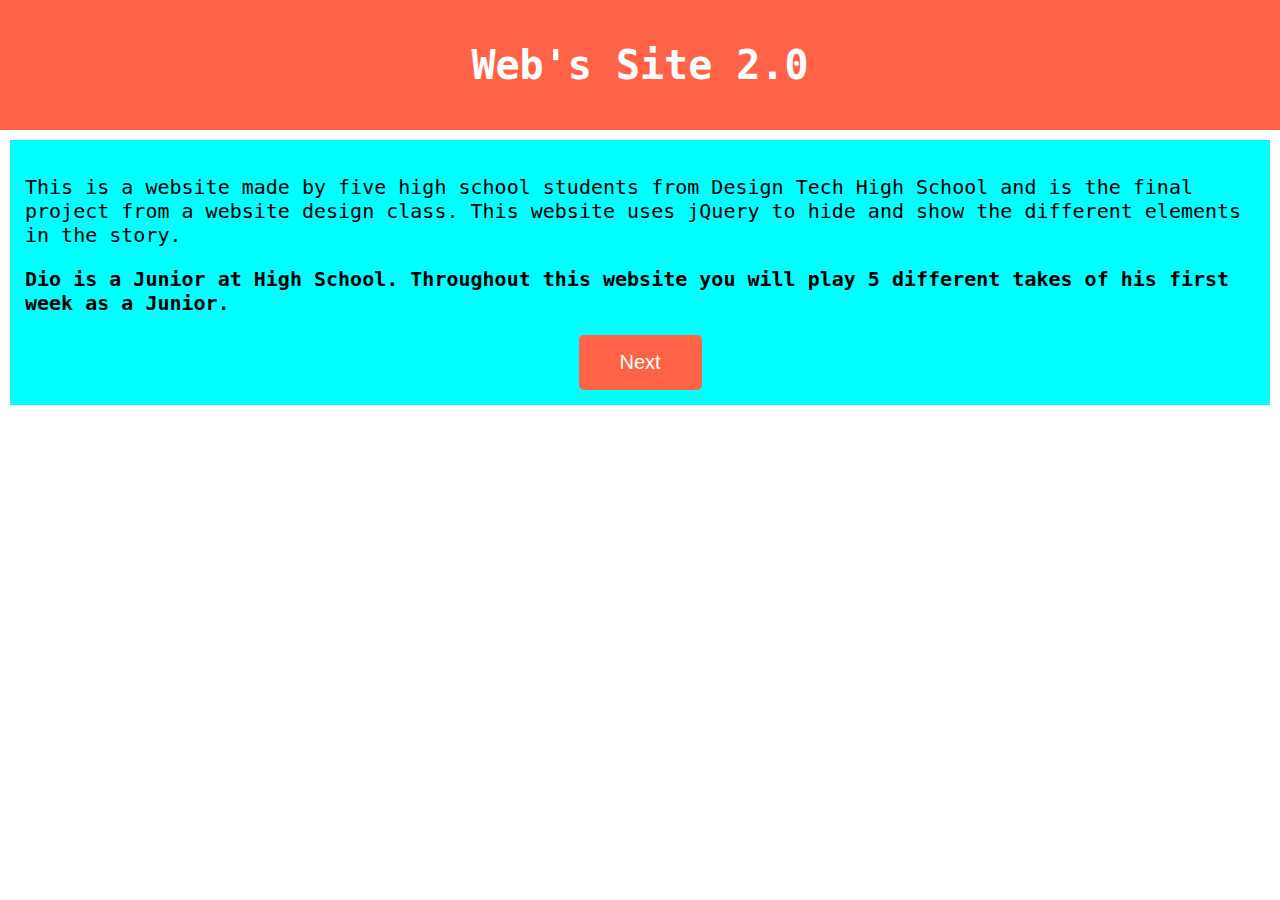
<file: index.html>
<!DOCTYPE html>
<html>
<head>
    <title>Web's Site 2.0</title>
    <link rel="stylesheet" type="text/css" href="src/stylesheets/main.css">
    <script src="https://ajax.googleapis.com/ajax/libs/jquery/3.4.0/jquery.min.js"></script>
    <script type="text/javascript" src="src/scripts/script.js"></script>
</head>
<body>
    <div id="header">
            <a href="index.html"><h1>Web's Site 2.0</h1></a>
    </div>
    <div class="content">
        <p class="hideOnFirst">This is a website made by five high school students from Design Tech High School and is the final project from a website design class. This website uses jQuery to hide and show the different elements in the story.</p>
        <div class="hide">
            <p id="0"><strong>Dio is a Junior at High School. Throughout this website you will play 5 different takes of his first week as a Junior.</strong></p>
            <p id="1">Dio woke with a start as his alarm clock blared in his ear. He groggily looked at the time- 7:30 A.M.- time to get up.</p>
            <p id="2">Dio gets ready for school in his purple shirt and yellow suit. Dio gets to school and meets three friends: Emma, Ethan and Alex. Alex was the chill guy who did well in his classes. He never missed a class and was always on top of his work. He wore a white striped polo shirt and khaki pants. Ethan was the typical cool kid who wore baggy black clothes, and always had his hair gelled. He didn’t care about school or grades at all, prefering to make jokes during class, distracting from the lesson, and had to be forced to pass his classes. He was very kind spirited though, always supportive of his friends, but he didn’t hesitate to make fun of them. Emma was the confident one in the group, more popular than the rest of them. Her long yellow hair contrasting with her faded blue T-shirt. She was more of a tomboy, more physically capable than even Alex, who was on the school track team. </p>
            <p id="3">
                They were hanging around in the school courtyard, the voices of the other students screaming becoming a white silence. The four of them in a sea of people which would be overwhelming to anybody not used to it.
                <br>"Today is super crowded huh?" Dio says as he approaches the group. "Usually I can at least see you guys from farther than five feet away."
                <br>"Imagine that." Emma responded with a quirky smile on her face.
                <br>"Good morning Dio. How did you sleep last night?"
                <br>Ethan laughed, "Alex, that’s the first thing you ask people in the morning? ‘How did you sleep last night?’ That’s so weird."
                <br>"I just thought it would be a kind way to greet somebody, and I was trying it out," Alex responded, "anyways, it’s better than you. You haven’t even said anything to Dio."
                <br>"Anyways, I think it is really crowded here, I kind of want to go somewhere else." Dio stated apologetically.
            </p>
            <p id="4">
                <br>“Alright, that makes sense. You wanna come to the library with me? I want to check out some new fiction books, and I think there might be a few that you might like.” Emma cunningly offered.
                <br>“Let’s go to class, I can get help with homework from the teacher,” Alex argued, “and you can actually catch up on yesterday’s work because someone decided to sleep through chemistry class yesterday.”
                <br>“Imagine actually trying to pass your classes.” Ethan just laughed wildly. “Oh! How could I not have realized earlier? You have to choose between the girl and actually passing your classes!”
                <br>“You jerk,” Emma gently punched Ethan on the arm. “I can’t believe you sometimes.”
                <br>“It was such a low hanging fruit though, and I went for it,” Ethan said as he rubbed his arm. “Also, have you ever thought of trying to not break arms when you punch people?”
                <br>“Absolutely, just not with you.” Emma responded sarcastically.
                <br>Alex interrupted before things got too out of hand, “Well you can keep trying to fight Emma, but I really don’t think you have a chance Ethan. Anyways, I should go before the teacher starts screaming at me for not coming early enough, are you coming with Dio?”

            </p>
            <p id="5" class="choice"><button id="normal">Go with Alex</button> <button id="depression">Go Alone</button> <button id="romance">Go with Emma</button> <button id="comedy">Go with Ethan</button> <button id="chaos">Skip School</button></p>
                <p id ="depression1">“Actually, I have to go to the bathroom, I’ll see you guys later,” Dio said.</p>
                <p id ="depression2">“Alright, see you later,” Emma replied as she turned to leave.</p>
                <p id ="depression3">“Damn, I really think you need help, but I’ll see you around,” Alex said reluctantly.</p>
                <p id ="depression4">Ethan walked up to Dio, “You failed to pick an option, you are now a loner... Just kidding. See you, dude.”</p>
                <p id ="depression5">Dio’s friends walked away and he was left to wander in the sea of people that was his school. Dio didn’t actually have to use the bathroom and had just used it as an excuse to have some alone time.</p>
                <p id ="depression6">He walked down the hall looking for a place to sit quietly and just think. As he walked, a familiar face came walking down the hall towards him. It was Ethan, knowing that he had lied to Alex about having to go to the bathroom, he had to find a way to avoid him. Luckily, there was a bathroom on the left.</p>
                <p id ="depression7" class="choice"><button id="bathroom">Go to the Bathroom</button> <button id="walking">Keep Walking</button></p>
                    <p id ="bathroom1">Dio made a swift turn into the bathroom and the door shut behind him. He decided to wait for Ethan to pass without it seeming too suspicious, so he waited for a little bit. Suddenly he heard footsteps approach the door and he didn’t want to look weird just standing in the bathroom.</p>
                    <p id ="bathroom2" class="choice"><button id="stall">Jump into a Stall</button> <button id ="hands">Start Washing Your Hands</button></p>
                        <p id ="stall1">Dio jumped into a stall to avoid suspicion. The door opened and voices could be heard as they loudly entered the room. </p>
                        <p id ="stall2">“Some kids really just are so bad man. Like they act like they have everything going for them, but they are actually just horrible. I can’t stand them.”</p>
                        <p id ="stall3">“I agree, like that kid Dio? He is in my Algebra 2 class and acts like he is so smart just because he is a junior. Man, you’re a junior in Algebra 2, what the fuck are you doing with your life?”</p>
                        <p id ="stall4">Dio was shocked and saddened by this revelation, he had lived a relatively happy life at school and had never really thought anyone had a problem with him. He enjoyed making friends, and he enjoyed helping people, which begged the question of why these other students hated him so much.</p>
                        <p id ="stall5">The other students left the bathroom. Dio opened the door with thoughts swirling in his mind and sadness and dissatisfaction in his heart. He thought long and hard about the kids in the bathroom and if more people thought the same way. </p>
                        <p id ="stall6">His insecurities starting to fester like a bug bite.</p>                        
                        <p id ="hands1">Dio reached for the sink and began to wash his hands to avoid suspicion. The door opened and voices could be heard as they walked in, but were cut short as the group walking in saw Dio. Dio looked in their direct and gave a slight wave. </p>
                        <p id ="hands2">Dio knew these kids as the popular kids, the ones that frequently hung out with Emma, and he thought that he was on good terms with them. The group didn’t wave back, instead looking at each other before nodding. </p>
                        <p id ="hands3">Suddenly a loud smack could be heard as a lunch pail with something heavy in it went hurtling into the wall before landing with a loud thud on the ground. Before Dio could turn around he felt a force strike him in the gut and before he knew it, Dio was curled on the ground, knees buckled. He looked up as he saw his assailants close in on him. </p>
                        <p id ="hands4">“Why…?” Dio asked weakly.</p>
                        <p id ="hands5">“Shut it,” one of them said as they kicked him in the gut again.</p>
                        <p id ="hands6">“You really got nerve to parade around the school like you’re better than everyone else,” another said.</p>
                        <p id ="hands7">The group turned to leave, but before they left, one of them said to Do, “Don’t tell anyone about this, or you really will be sorry.”</p>
                        <p id ="hands8">Dio struggled to his feet, confused to why people who he thought he was on good terms with would do this to him. It left a feeling of mistrust and sadness in his heart that anyone could do this. He thought long and hard about the kids in the bathroom and if more people thought the same way.</p>
                        <p id ="hands9"> His insecurities starting to fester like a bug bite.</p>
                    <p id ="walking1">Dio continued to walk and ran into Ethan.</p>
                    <p id ="walking2">“What’s up, Dio! I thought you said you had to go to the bathroom?”</p>
                    <p id ="walking3">“Uh, I already did, just earlier.”</p>
                    <p id ="walking4">“Oh, did you have fun?”</p>
                    <p id ="walking5">“What is that supposed to mean?”</p>
                    <p id ="walking6">“I don’t know, you tell me,” Ethan said with his annoyingly straight look that seemed to always imply that Dio did something wrong.</p>
                    <p id ="walking7">“Alright…” Dio said with an annoyed look.</p>
                    <p id ="walking8">“Wait, wait, before your next class, I have to tell you something,” Ethan pulled up onto Dio’s right shoulder, “On your left.”</p>
                    <p id ="walking9">“Dude, quit it, it’s getting annoying,” Dio said, referencing the fact that Ethan had been doing that for the past 2 months.</p>
                    <p id ="walking10">“So?” Ethan asked with the same annoyingly straight look.</p>
                    <p id ="walking11">Dio sighed, “You really enjoy getting a rise out of me, don’t you?”</p>
                    <p id ="walking12">“Maybe I do,” Ethan said again with another one of those straight looks.</p>
                    <p id ="walking13">“Well haha, now I have to go to class.”</p>
                    <p id ="walking14">“Nope, you’re not going anywhere,” Ethan grabbed the strap of Dio’s bag.</p>
                    <p id ="walking15">“Hey, let go of me, dude,” Dio struggled to get free of Ethan, but Ethan was much bigger than Dio and therefore could easily hold him. As the person Ethan was, he continued to hold on the bag and belittle Dio as he struggled.</p>
                    <p id ="walking16">“Is that all you got? Man that’s pretty weak.”</p>
                    <p id ="walking17">Dio continued to attempt to free himself from Ethan’s grasp, with every attempt Dio losing more and more patience. Ethan and Dio were indeed friends, but very frequently, Ethan would take his jokes past the point of annoyance. Which, as Dio struggled, weighed on his mind because yes, they were supposed to be friends, but at this moment he absolutely hated him. </p>
                    <p id ="walking18" class ="choice"><button id="stop">Tell Him to Stop</button> <button id="goalong">Go Along with It</button></p>
                        <p id ="stop1">“Dude, can you please stop, this is getting really annoying.”</p>
                        <p id ="stop2">“But why? We’re just getting to have some fun.”</p>
                        <p id ="stop3">“I’m gonna be late to class dude.”</p>
                        <p id ="stop4">“That sounds like a you problem.”</p>
                        <p id ="stop5">“Just get off me!” Dio yelled, and Ethan finally let go. Faces had turned to face Dio as he demanded to be released, he heard laughs in his direction as he said it.</p>
                        <p id ="stop6">Ethan said nothing but gave the same straight, smug face as before, as if he were saying you did this to yourself. Which really started to make Dio’s blood boil. Dio began to seeth in anger as he watched the smug look of Ethan disappear into the crowd.</p>
                        <p id ="stop7">Dio battled with the two thoughts of Ethan being a friend or an enemy. On the one hand, he offered good insight on certain things, but his jokes were getting beyond, well, a joke. This constant wrestling of thoughts began to tear at Dio and his morals.</p>
                        <p id ="goalong1">Dio, to avoid anymore attention, just decided to give into the grasp of Ethan and go slack.</p>
                        <p id ="goalong2">“Giving up already? I am surprised, you didn’t cross me as a quitter, Dio.” Dio stayed silent, trying to keep his temper in check before he made a decision he’d regret. “I don’t understand why you always have to take these things so seriously, it’s just a joke.”</p>
                        <p id ="goalong3" class= "choice"><button id="callout">Call Him Out</button> <button id="silent">Stay Silent</button></p>
                            <p id ="callout1">“Ethan, you’ve been doing this for so long now, I’ve had it up to here at this point,” Dio gestured to his head, “I don’t understand why you can’t just leave me alone, Jesus Christ, it’s like your life and soul depends on fucking with me.”</p>
                            <p id ="callout2">Ethan, once again, gave his straight, smug smile, and said, “It’s fun.” </p>
                            <p id ="callout3">At that point, Dio had lost all patience, “You have made the past 2 years of my life a living hell, yes, we are supposed to be friends, but what you’re doing is not what a friend does. I just don’t understand why you can’t just be a functioning human of society and not be a dickhead about it.”</p>
                            <p id ="callout4">Ethan just shrugged.</p>
                            <p id ="callout5">This really ticked Dio off and he walked off. Dio battled with the two thoughts of Ethan being a friend or an enemy. On the one hand, he offered good insight on certain things, but his jokes were getting beyond, well, a joke. This constant wrestling of thoughts began to tear at Dio and his morals.</p>
                            <p id ="silent1">Ethan waited for a response, but nothing came.</p>
                            <p id ="silent2">Dio continued to stay silent before Ethan finally gave in and let go of Dio’s bag. Dio, without another word, walked away from Ethan.</p>
                            <p id ="silent3">Dio battled with the two thoughts of Ethan being a friend or an enemy. On the one hand, he offered good insight on certain things, but his jokes were getting beyond, well, a joke. This constant wrestling of thoughts began to tear at Dio and his morals.</p>
                <p id ="depression8">Dio dragged himself to first period which was Chemistry with Alex. He dragged himself like a lifeless corpse through the door. Heads turned to watch as the body went across the floor. Mr. Duncan spoke in his usual monotone voice that seemed mock him every time he spoke to someone like that. “How kind of you to show up late for class. Please take your seat without any further disruption.”</p>
                <p id ="depression9">“Shut up,” Dio murmured under his breath.</p>
                <p id ="depression10">“Did I hear something, Dio? Would you like to say it to the class?” asked Mr. Duncan in a sarcastic tone.</p>
                <p id ="depression11" class="choice"><button id ="argue">Argue Back</button> <button id ="sitdown">Apologize and Sit Down</button></p>
                    <p id ="argue1">“Alright, deaf-ass, I said shut the fuck up!” Dio thundered, heads turned in Dio’s direction once again, “maybe if you weren’t so hung up on your ego, you could ask why I was late instead of assuming I did this on purpose, but no instead your 4 eyes headass decides to give me attitude. Fuck you, Mr. Duncan!”</p>
                    <p id ="argue2">Silence fell over the class as everyone continued to stare at Dio.</p>
                    <p id ="argue3">Mr. Duncan stood, astonished for a minute, before saying, ”D-Dio, principal’s office, now.”</p>
                    <p id ="argue4" class="choice"><button id ="margue">Continue Arguing</button> <button id ="principal">Go to the Principal's Office</button></p>
                        <p id ="principal1">Dio stormed out of the class. Silence finally broke in the class with a few smirks and people saying “what’s wrong with him?” At the sound of those words, an angry hue of red began to blind him. He continued to walk, hands clenching to show white like the center of a fire. What should’ve hurt him, didn’t at all faze him. His nails dug into his palms and they started to bleed.</p>
                        <p id ="principal2">Suddenly, a voice cut through his blinding fury, “Dio! Hold up, man!” Dio looked up to see Alex running towards him. “Hey dude, you go-” Alex’s voice cut-out and he stopped in his tracks as he noticed Dio’s bloody hands.</p>
                        <p id ="principal3">“You’re bleeding…” Alex said as he trailed off.</p>
                        <p id ="principal4">Dio looked down at his palm. Large crescent shaped cuts were visible on his hands, “Yeah...I guess I am.” Dio turned to continue walking.</p>
                        <p id ="principal5">“Look, Dio, I can see you’re going through,” Dio stopped again, “I don’t exactly know what, but as your friend, you can always talk to me, okay?”</p>
                        <p id ="principal6">“You know, Alex, you’ve been good to me,” Dio said dryly facing away from Alex, “Don’t come to school tomorrow.”</p>
                        <p id ="principal7">Alex stared for a minute, processing the words Dio said, “Dio, this isn’t the way to go about this, there are ways to get out of it.” But Dio continued to walk, and he never looked back.</p>
                        <p id ="principal8"><strong>News Report: </strong>Second deadliest school shooting in history with 30 casualties with 1 teacher and the rest being students and many more injured. 16 year old Dio Brando walked into 1st period Chemistry class armed with a silenced pistol and a knife. He killed the teacher, Mr Duncan, then continued to execute random people at the school before shooting himself.</p>
                        <p id ="margue1">“You know, maybe if you lost that annoying tone of fucking voice you have, then I’d actually listen to you. I’ve been having a pretty shitty morning, and I don’t need you to continue to screw it up for me.”</p>
                        <p id ="margue2">“Dio, don’t make me say it again, principal’s office, NOW!”</p>
                        <p id ="margue3">“You want me to listen to what you have to say, but why should I? You piece of shit, you don’t care at all about any of your students and actively make your life worse! I’d rather kill myself than listen to you. You have actively made the lives of all your students worse! Go die in a hole.” Dio stormed out of the classroom in rage. <i>These words might not hurt him, but the loss of a student’s life on his hands would really hurt him. Serves you right. Garbage.</i></p>
                        <p id ="margue4">Dio didn’t know where he would go, as his bag was still in class and had no real reason to leave other than get away from the class after he exploded like that. He didn’t have to worry about that much longer though, as the loud sound of the soles of shoes hitting the floor echoed through the hall. Dio looked up, “Dio, come with me to my office, please,” it was the principal. Dio glared at him and reluctantly followed.</p>
                        <p id ="margue5">Dio was issued a suspension and had to apologize to Mr. Duncan for the outburst in class. Dio went into his room and found a piece of unused rope. Tied it. Hooked it onto his ceiling. He would live up to what he said in class, “I’d rather kill myself than listen to you.” Knowing that the kids in class would forever hold this outburst against him, he saw no point anymore, the moment he’d get back to school everyone would look at him weirdly and hate him more than they already did.</p>
                        <p id ="margue6">Dio stood on the chair, noose around his neck, and stepped off.</p>
                    <p id ="sitdown1">“Sorry, Mr. Duncan,” Dio muttered quietly before plopping in his seat.</p>
                    <p id ="sitdown2">“Now, where were we?”</p>
                    <p id ="sitdown3">Dio sulked in his seat. The class seemed to drag on very slowly. Dio tried to focus on his studies on balancing chemical equations, but he just couldn’t. The feeling of self consciousness clawed at Dio’s heart. He continued to look down at his desk, afraid to look anyone else in the eyes. </p>
                    <p id ="sitdown4">At last, when the 55 minute time period had passed, the bell rang and Dio shuffled out of class: head down. As Dio continued to walk, he continued to feel like he was shrinking. Everything suddenly looked so large and menacing.</p>
                    <p id ="sitdown5">“Hey, Dio,” Dio jumped and nearly fell over as he turned to see Alex with Emma, “where are you headed to?”</p>
                    <p id ="sitdown6">“I-I’m headed to next class, you know, can’t be late and all that,” Dio stammered. Dio wanted to tell Alex and Emma his really bad morning and how he felt he was shrinking and everything looked like it was about to consume him. However, Dio couldn’t bring himself to say it.</p>
                    <p id ="sitdown7">“Oh, well, you looked kinda blank in chemistry, I was just checking to see if you were alright, but if you’re headed to class, I’ll see you around,” Alex said. Emma smiled at Dio before turning to follow Alex.</p>
                    <p id ="sitdown8">Dio, was once again, alone.</p>
                    <p id ="sitdown9">Weeks passed, then months, until the end of the year came. If one were to describe how Dio changed between the beginning of the year to the end in one word, it would be “worn.” Dio’s eyes had sunk into his skull and deep bags had formed under his eyes that unsettlingly matched his vacant eyes. His pupils no longer lit up and instead were matt black circles that were as empty as a ghost town.</p>
                    <p id ="sitdown10">Dio was dead inside.</p>


            
                <p id ="romance1">“I think I’ll go with Emma. Thanks for the offer though Alex.” Dio stated. Ethan started to eye Dio up with a smirk, but remained silent. Dio shot back a sharp glare but Ethan kept that look on his face.</p>
                <p id="romance2">“Alright, just don’t come crying to me when you don’t have your chem notes.” Alex warned.</p>
                <p id="romance3">“Wait we had notes? Dude, Mr. Duncan grades so harshly on notes, I better get them done.”</p>
                <p id="romance4">“Yes oh my god, you are just such egg sometimes. Does that mean you are coming?”</p>
                <p id="romance5">“Lol, you thought. See you guys during break.” Dio dismissed Alex and Ethan and turned to walk towards the library with Emma. She smiled at him, then turning forward to push through the crowd. Her golden hair seemed to gently brush against his arm as he tried to stick close to her as they navigated the thick crowd. His body moved side to side as he bumped into backpack then arm, over and over, as he pushed through, following his focus on Emma who was way ahead of him at that point.</p>
                <p id="romance6">Have I always focused on Emma so much before? Dio thought. Eh, I’m trying to focus on not losing her in this crowd as we go the the library, it just makes sense. He dismissed the thought almost as quickly as it came up, but not quite as fast.</p>
                <p id="romance7">Dio burst out of the crowd into an open space in front of the doors to the library, almost bumping into Emma as she turned around. A small smile broke out on her face. “You have this absolutely intelligent look on your face.”</p>
                <p id="romance8">“And here I was thinking that friends were suppose to be nice to one another.” Dio sarcastically groaned.</p>
                <p id="romance9">“I kid, I kid. Now let’s look for some snazzy books. I know a great short story that you should like, It’s called ‘The Avocado Tree’ and I think you would like it.”</p>
                <p id="romance10">“There you go again about actually getting me to read. I just came with you so I don’t need to deal with Ethan’s teasing. He is nice to be around sometimes, but other times, he can really get on my nerves.”</p>
                <p id="romance11">“Yea, I get what you mean. But was that the only reason you came with me?” Emma put her hand up to her chest in a look of taking offense, her mouth open in a gasp.</p>
                <p id="romance12">“You and your acting again. Just audition for a role in the school play, you have the looks and the skills for it.”</p>
                <p id="romance13">“I know right? I would totally do well in it.” she giggled, completely dropping the pretense of being offended. “Also, was that a compliment to my looks I heard?</p>
                <p id="romance14">“Uh,” Dio’s brain just stopped. “No… why would I ever do that?” he responded awkwardly.</p>
                <p id="romance15">“Wow, now I am just actually offended. Do I never look good enough for a compliment?” she accused.</p>
                <p id="romance16">“That’s not what I am saying, you look good Emma, like better than Ethan and he thinks he has the best fashion sense out of us.” Dio stated. Emma looked a little surprised and flustered in response to that, but then quickly changed to an expression of mocking questioning with an eyebrow raised. “That’s not what I meant… I’m just making this worse for myself aren’t I?”</p>
                <p id="romance17">She nodded vigorously with a smile on her face. “It’s really funny when you mess up a conversation so much and it becomes so awkward you just have to give up.”</p>
                <p id="romance18">The bell rang just as Emma opened her mouth to talk. “Oops, I’m not going to be late for class I don’t know what you are talking about.” she joked as she sprinted off towards her next class leaving Dio standing alone as other students rushed out of the library.</p>
                <p id="romance19">He never thought running to class after the bell rang would be of any use because if someone was going to be late, might as well be a little more late and not stress over running to class. Getting to class a minute or two later wouldn’t change the fact that he was late and the teacher would look down upon him and he could get some quiet time to himself, but then again, every other student would look down upon him if he didn’t run for class.</p>
                <p id="romance20" class="choice"><button id="runClass">Run for class</button> <button id="walkClass">Don't run for class</button></p>
                    <p id="runClass1">Dio took off running for class, running as hard as he could, in a desperate hope to get to class before the bell would finish ringing, deciding that he didn’t want the other students running to class to judge him for leisurely walking through the halls. The only sound he could hear was his footsteps ringing out against the concrete as he pushed himself to run as fast as he could.</p>
                    <p id="walkClass1">He started slowly walking to his chemistry class. Was I just imagining things, or did Emma blush a little bit when I said that she looked good? Did she actually feel a little embarrassed with that? I mean she does look good, and that wasn’t necessarily false, but… His mind drifted away from the thought to how red he face was getting and started to run for class.</p>
                <p id="romance21">He burst through the doorway, standing there to catch his breath as everybody turned to face him, their stare seemed like they were aiming down a crosshair.</p>
                <p id="romance22">Mr. Duncan spoke in his usual monotone voice that seemed mock him every time he spoke to someone like that. “How kind of you to show up late for class. Please take your seat without any further disruption.”</p>
                <p id="romance23">“Sorry, I got distracted and didn’t notice the time.” Dio responded.</p>
                <p id="romance24">“Yes, by reading ‘The Avocado Tree’? It must be a very long and engaging story as it is a whopping one hundred and fifty one words long.” Dio’s face turned red again as some students laughed at the sarcastic response from the teacher. “Take your seat without further disruption.” Dio grudgingly made his way to his seat which was next to Alex’s desk.</p>
                <p id="romance25">“Why is he so good at that?” Dio whispered.</p>
                <p id="romance26">“So good at what? Also more importantly, why were you late? You know Mr. Duncan makes fun of people who enter his class late. You really are such an egg sometimes.” Alex’s voice came off from the side, but he looked forward and was taking notes as if nothing was happening. Dio leaned closer to Alex’s ear to make sure nobody else heard what he was going to clarify.</p>
                <p id="romance27">“I said without further disruption, or do you need to go back to fifth grade to learn what without disruption means?” Mr. Duncan shot across the room without turning away from the whiteboard. His face Dio hoped that he could be with Emma at the moment, or Ethan, anywhere other than there. The class faded to the background as he thought about his conversation with her from earlier. Is something going on with her? I didn’t think she usually would get that nervous about that? I can just talk to her during break about it.</p>
                <p id="romance28">The class went by as a slow drag. Balancing chemical equations just couldn’t keep Dio’s interest as his mind wandered. What am I going to have for dinner tonight? He sighed to himself as his mind started to wander back to Emma. I can’t help but just think about her right now. Does that mean I like her? If so, what does that mean? These thoughts started to overwhelm his head, the thoughts swarming around, and soon he was lost in his thoughts, oblivious to what was around him. The bell rang which brought him out of his thoughts long enough for him to recognise that the class was over, and it was break.</p>
                <p id="romance29">Alright, so maybe I do like Emma just a little tiny bit. That doesn’t change how I should feel around her right? Me, her, Alex and Ethan can be friends all the same anyways right? I hope so, I don’t know what I would do without them. And what if she doesn’t like me back? Then what happens? Won’t it be awkward in the friend group? Alex shook Dio’s shoulder.</p>
                <p id="romance30">“My dude, class is over. Are you okay? You usually are the first one out of the room like five minutes before class ends, and yet here you are sitting in the room staring off into space.” Alex’s concerned voice helped Dio focus back onto what was in front of him.</p>
                <p id="romance31">“Yea, I think I’m alright, I was just a little lost in thought.”</p>
                <p id="romance32">“A little?”</p>
                <p id="romance33">“Maybe a little more than a little.” Dio admitted. The two boys left the classroom together and headed towards their usual gathering spot in the courtyard. Emma greeted them as they came up to the spot where they usually talked, but Ethan wasn’t there.</p>
                <p id="romance34">“Hey guys! Alex, did Dio manage to stay awake during chem today?” she cheerfully teased.</p>
                <p id="romance35">“Totally. He was awake, but totally messed up. Like his brain just wasn’t working.” Alex responded with a gentle smile.</p>
                <p id="romance36">“Mr. Duncan made fun of me for being late and holding ‘The Avocado Tree’ as I entered the room late.”</p>
                <p id="romance37">“That’s such a mood. I think I’m going to get a banana from the cafeteria, I’m a little hungry. See you guys later.” Emma went sprinting off out of the courtyard, her hair flying in a wild spread that seemed to draw Dio’s gaze and he was severely tempted to follow her.</p>
                <p id="romance38">Alex noticed the change in the gaze back to Dio. “Well, I’m going to search for Ethan. He usually meets us here but I don’t know where he is. Let’s go.”</p>
                <p id="romance39">Dio’s mind raced. I want to go talk with Emma, but I think that’s a little weird if I just follow her for no reason. Like usually I hang out with Alex and Ethan when I have the chance, but I just want to talk to her. It’s not like I like her or anything, it’ll just be a normal conversation.</p>
                <p id="romance40" class="choice"><button id="followHer">Follow her</button> <button id="noFollow">Don't follow her</button></p>
                    <p id="followHer1">“I think I’ll go to the cafeteria. I’m a bit hungry too, and I can get some free food from Emma. People from the leadership group are always more friendly with popular people and are more likely to give out free food.”</p>
                    <p id="followHer2">“Alright, I’ll go off and try to find Ethan, see you at lunch!”</p>
                    <p id="followHer3">“See you!” Dio jogged off after Emma. The rest of the world faded away as he moved through the crowd, ghosting through without any thought on anything else. His heartbeat pounded loudly, the only sound he could hear, the rest of the world a muffled jumble. Why am I like this? Why do I feel this way? Is this what liking somebody feels like? That’s an interesting thought. But we have been friends for a few years now, so why now? These thoughts plagued him as he moved through the crowd. What should I say? Do I want to enter into a relationship with her? If yes what do I say to make it not awkward? These thoughts came to a screeching halt as he bumped into a person right in front of him.</p>
                    <p id="followHer4">“Sorry about that, I was lost in thought.” Dio carefully explained, hoping this random person wouldn’t stare.</p>
                    <p id="followHer5">“You silly egg, what are you doing here?” The voice was recognizable, with a hint of amusement. Dio looked up and saw a recognisable face. Ethan.</p>
                    <p id="followHer6">“What are you doing here?” Dio responded, his face a little red, embarrassed because he thought he actually bumped into Emma.</p>
                    <p id="followHer7">“I asked first.”</p>
                    <p id="followHer8">“I was going to the cafeteria to get a banana.”</p>
                    <p id="followHer9">“Really now?” Ethan shot Dio a sarcastic yet smug look.</p>
                    <p id="followHer10">“Yes. I really was planning to go to the cafeteria and get a banana, but then you showed up.”</p>
                    <p id="followHer11">“Alright then.” Ethan’s voice sounded like he was satisfied with the answer, and was about to leave. Then he said, “Guess I’ll come with!” Dio couldn’t do anything about it, so might as well accept what Ethan was going to do to him on the way. The two of them started to walk towards the cafeteria, Ethan continuously making comments that started to bother Dio more and more. “On your left!”</p>
                    <p id="followHer12">“Yes, I know you are on my left, you have been walking there for the past thirty seconds.”</p>
                    <p id="followHer13">“Just letting you know!” Ethan’s overly energetic comments seemed to bother Dio more than his direct insults. “I was worried you might have forgotten I was there, but anyways, why are you going to the cafeteria? You usually never go there...”</p>
                    <p id="followHer14">“Alright because I’m hungry, and can you please stop following me? It’s kind of annoying.”</p>
                    <p id="followHer15">Ethan turned to face him. “Alright man, see you at lunch then.” he said without his usual sarcastic voice, then smiled and turned around. Dio was relieved that his friend was willing to be so cooperative, as usually Ethan would keep following him making sarcastic comments until Dio said that he was looking for Emma or until he just gave up on trying to do that and just get rid of him.</p>
                    <p id="followHer16">Dio made it to the cafeteria and Emma was standing there, right next to the wall, eating a banana. Wow, she looks really good. Wait what am I thinking, what? Why is that the first thought that I think of when I saw her?</p>
                    <p id="followHer17">“Hi Dio, what are you doing here?” Emma cheerfully greeted.</p>
                    <p id="followHer18" class="choice"><button id="confess">Confess</button> <button id="noConfess">Don't confess</button></p>
                        <p id="confess1">“Hi Emma, I came here to talk to you. Is it alright if we talk for a little bit? Maybe somewhere a little more private?” Dio carefully stammered.</p>
                        <p id="confess2">Emma responded warmly. “Alright.” The two of them made it out of the cafeteria, into an empty room. Dio’s mind raced, he couldn’t even hear his own voice, he was shaking just a little bit. The door closed with a gentle click, the two of them standing in the dark and silent room.</p>
                        <p id="confess3">“You see Emma,” Dio paused, not sure of how to get his point across without being to weird. I don’t want to be too weird, I am just going to say that I like her right? That’s actually all there is to it right? But what happens next? What if she just laughs at me? Things would become so weird in my friend group, also I don’t want to sound like a stalker, I just wanted to talk, I mean talk but like at the same time I want to tell her how I feel. That would be so awkward though, I’m just not talking and just blankly staring at her, what is happening? Well alright, let’s think of it from a new point of view. The faster I can get rejected, the faster I can be sad then recover from it, right? I can’t…</p>
                        <p id="confess4">“Yes.” The word cut though his thoughts like a hot knife through butter.</p>
                        <p id="confess5">“What?”</p>
                        <p id="confess6">“Yes.”</p>
                        <p id="confess7">“I heard you say yes so confidently, but I haven’t even said anything yet.”</p>
                        <p id="confess8">“You are about to say how you like me and you wanted to date.” Emma confidently stated. Dio’s mind melted into a little puddle of butter.</p>
                        <p id="confess9">“How did you...” he stammered, unable to come up with any sort of coherent response.</p>
                        <p id="confess10">“My dude, you are so obvious, you haven’t done this before have you? Honestly the moment you said you wanted to talk in private, it was super clear.”</p>
                        <p id="confess11">“Are you sure? Like, what?”</p>
                        <p id="confess12">“If I wasn’t sure why would I cut you out of your thoughts with a yes?” Emma maintained.</p>
                        <p id="confess13">Dio responded hesitantly, “I guess not. So um, we are dating now?”</p>
                        <p id="confess14">“What else did you think me saying yes to would mean?” she sarcastically responded.</p>
                        <p id="confess15">“Well, I guess it means we are dating then. What are you...” The ringing of the bell cut him off, and Emma took off running.</p>
                        <p id="confess16">“See you later!” she yelled as she disappeared out of the room, leaving Dio the dark room alone, smiling.</p>
                        
                        <p id="noConfess1">“Um, hi Emma, I was just coming to get a banana, I was a little hungry, and since you were getting one, I thought I could get one too since I was hungry.” Dio responded quietly.</p>
                        <p id="noConfess2">“Alright, then.” She looked at him with a sarcastic look that showed no sign of actually believing him. “I’ll be here.”</p>
                        <p id="noConfess3">“Actually can I talk to you for a bit?” Dio said, barely able to keep his feelings inside.</p>
                        <p id="noConfess4">“Sure.” The two of them made it out of the cafeteria, into an empty room. Dio’s mind raced, he couldn’t even hear his own voice, he was shaking just a little bit. The door closed with a gentle click, the two of them standing in the dark and silent room.</p>
            
            <p id="normal1">“So, what did I end up missing yesterday?” Dio asked.</p>
            <p id="normal2">
                “Not too much, still mostly introducing the new unit, but there was some classwork that you missed. We can go talk to him and get another copy of the sheet, and you can copy my notes.” Alex replied.
            </p>
            <p id="normal3">“Ah, thanks, that’s a big help, I don’t think Mr. Duncan would be too happy with me if I didn’t have them”</p>
            <p id="normal4">“No worries.” Alex assured as they continued into the class and set their backpacks down on a couple of adjacent seats near the front. </p>
            <p id="normal5">“We’ve got a few minutes before class starts, want to see Mr. Duncan about the homework?”</p>
            <p id="normal6">
                “Sure, and you can grab the classwork page”
                They walked over to Mr. Duncan, and as Alex asked about the homework, Dio tried to look around the class for extra copies of the sheet - before eventually giving up and going over to Mr. Duncan to ask for one. When he got back to the desk, Alex had already started on the days sheet.
            </p>
            <p id="normal7">“Man, already starting with that? There’s still a minute or so before class starts”</p>
            <p id="normal8">“Well it’s mostly pretty easy, I think my middle school chem class covered a lot of this”</p>
            <p id="normal9">And you actually remember that?” Dio challenged. Alex just smiled and got back to work. Dio decided to see if he knew any of the stuff on the page, after a quick skim, though, he found himself completely disheartened. He didn’t recognize any of the terminology or formulas, and he had no idea how to even start the first problem. He decided just to wait for Mr. Duncan to explain in class.</p>
            <p id="normal10">“Alright class,” Mr. Duncan announced, “Let's start out with this.” He started drawing out a problem on the board. Dio was already bored, though, and thought: “maybe I should just sleep through this again... ”</p>
            <p id="normal11" class="choice"><button id="sleep">Go to Sleep</button> <button id="awake">Stay Awake</button></p>
                <p id="sleep1">Dio lays down on the table,shuts his eyes, and tries to drown out all of the classroom noise and get to sleep. After a few pokes from Alex, he finally succeeded, successfully dodging all of the classwork like an absolute gamer yet again. After class, Alex woke him up, and although he looked a little upset and disappointed, he insisted “It’s fine, but at least do the work at home tonight”</p>
                <p id="sleep2">“Sure, it looked pretty easy, so I should be able to finish it in half an hour or so.”</p>
                <p id="sleep3">“Sure, sure,” he paused for a moment, “There’s break now, isn’t there?”</p>
                <p id="sleep4">“Yup, why do you ask?”</p>
                <p id="sleep5">“I was wondering if I had enough time to go to the restroom”</p>
                <p id="sleep6">“Ah, well see you later then?”</p>
                <p id="sleep7">“See ya”</p>
                <p id="sleep8">They split ways after leaving the classroom, and the rest of the day went normally, <strong>good job!</strong></p>
                <p id="awake1">Dio stays up and tries to pay close attention to class and complete his classwork. After half an hour or so, he feels surprisingly fulfilled, having completed both of the classwork sheets, and now just requiring the notes from Alex. “Hey,” he asks, “Could I see your notes from yesterday?”</p>
                <p id="awake2">“Sure, honestly though I’m really surprised you were able to stay up throughout the whole lesson, nice job”</p>
                <p id="awake3">“Thanks”</p>
                <p id="awake4">After getting the notes, there is still about 20 minutes left in class, so he decides to get some more sleep. Alex gets him up at the end of class, and after packing up, and the rest of the day went normally, <strong>good job!</strong></p>


            <p id="comedy1">"Hey, Dio, have you heard about the ligma outbreak?"</p>
            <p id="comedy2" class="choice"><button class="whatsLigma">"What's ligma?</button> <button class="whatsLigma">"I know what you're trying to do, I'm not an idiot."</button></p>
                <p id="whatsLigma1">"Ligma balls. Gottem."</p>
                <p id="whatsLigma2">"You were gonna say that no matter what I said after it, weren't you."</p>
                <p id="whatsLigma3">"Yep. Let's get to class now buddy."</p>
                <p id="whatsLigma4"><b>You both walk into Chemistry class</b></p>
                <p id="whatsLigma5">Mr. Duncan walks up to the front of the class and asks, "Is anyone missing"? </p>
                <p id="whatsLigma6">Ethan speaks up and says, "Yeah, Joe is absent."</p>
                <p id="whatsLigma7">"Who is Joe?"</p>
                <p id="whatsLigma8">"Joe mama. Gottem."</p>
                <p id="whatsLigma9"><button id="lolOutLoud">LOL out loud</button> <button id="loser">Hold it in</button></p>
                    <p id="lolOutLoud1">The entire class laughs with you, including Mr. Duncan.</p>
                    <p id="lolOutLoud2">"Good one Ethan. You're a real jokester, you," Mr. Duncan laughs.</p>
                    <p id="lolOutLoud3">The rest of the class goes by pretty quickly as Mr. Duncan decides not to do a lecture today and lets everyone play Kahoot. <b>Great Job!</b></p>
                    <p id="lolOutLoud4" style="font-size: 50px; text-align: center">THE END</p>


                    <p id="loser1">Mr. Duncan smiles as everyone but you laughs. You look dumb.</p>
                    <p id="loser2">"You must have a tough sense of humor, Dio, that's a CAV."</p>
                    <p id="loser3">You look at Mr. Duncan in disbelief as you are now suspended because we all know that's exactly what getting a CAV means.</p>
                    <p id="loser4" style="font-size: 50px; text-align: center"><b>THE END</b></p>
                
                <p id="chaos1">Dio: “Well I guess i’ll see you guys later, i’m out.”</p>
                <p id="chaos2">You ditch school because you’re tired of social interaction. You meet a guy in an alley and he asks if you want to buy a wakizashi. </p>
                <p id="chaos3" class="choice"><button id="Accept">Accept</button> <button id="Decline">Decline</button></p>
                    <p id="Accept1">You take him up on his offer and put it in your backpack. </p>
                    <p id="Accept2">“Good” He says as you walk away</p>
                    <p id="Accept3" class="choice"><button id="GoToSchool">Go back to school</button> <button id="Skip">Go home</button></p>
                    <p id="Decline1">Dio: “No I think im good, thanks for the offer though.”</p>
                    <p id="Decline2">Mysterious Figure: “That’s a real shame. Good luck making it through the rest of the day.” </p>
                    <p id="Decline3">He chuckles as you walk away</p>
                    <p id="Decline4" class="choice"><button id="GoToSchool">Go back to school</button> <button id="Skip">Go home</button></p>
                        <p id="Skip1">You decide not to go back to school and instead head home to play some videogames. Later in the day you get hungry and check the fridge. Empty “Ugh goddamnit, now I have to go to the convenience store.”</p>
                        <p id="Skip2">You head down to the closest convenience store. You buy some instant ramen and as you are leaving you notice Emma and Alex hanging out and checking out the snacks in another aisle. </p>
                        <p id="Skip3" class="choice"><button id="SocialInteraction">Social Interaction</button> <button id="WhatIsSociality">What's being social?</button></p>
                            <p id="SocialInteraction1">You walk over to them and strike up a conversation.</p>
                            <p id="SocialInteraction2">Dio: “Hey guys how was school? Any classwork you can fill me in on?”</p>
                            <p id="SocialInteraction3">Alex: “School was pretty good, we got some english homework though.”</p>
                            <p id="SocialInteraction4">Dio: “Dang, that sucks.”</p>
                            <p id="SocialInteraction5">Alex: “Why did you decide to ditch?”</p>
                            <p id="SocialInteraction6" class="choice"><button id="Honesty">Honesty(being an epic gamer)</button> <button id="Lie">Lie(felt sick)</button></p>
                                <p id="Lie1">Dio: “I felt sick so I went home early.”</p>
                                <p id="Lie2">Alex: “That sucks man, you should probably go back home and get some rest.”</p>
                                <p id="Lie3">Emma: “Yeah that’s a good idea Alex.”</p>
                                <p id="Lie4">You head back home and eat your instant ramen before playing more games and eventually going to bed. </p>
                                <p id="Lie5"><strong>You made it through the first day!</strong></p>
                                <p id="Honesty1">Dio: “I really just wanted to play the new videogame I bought.”</p>
                                <p id="Honesty2">Emma *Quietly*:  “Typical.”</p>
                                <p id="Honesty3">Alex: “I could never reach that level of gamer, do you want to hang out with us?”</p>
                                <p id="Honesty4"><strong>(You get a glare fuelled by killing intent from Emma)</strong></p>
                                <p id="Honesty5" class="choice"><button id="HangOut">Hang out</button> <button id="GoHome">Go home</button></p>
                                <p id="HangOut1">You decide to ignore Emma’s glare as she seems a bit off today. </p>
                                <p id="HangOut2">Dio: “Sure, i’ve got some time.”</p>
                                <p id="HangOut3">Emma: “*sigh* ok”</p>
                                <p id="HangOut4">Alex: “Cool lets go over to Crest Park”</p>
                                <p id="HangOut5">You walk over to the park and hang out for a bit before heading home.</p>
                                <p id="HangOut6">Dio: “Alright I think i’ll head home now.”</p>
                                <p id="HangOut7">Emma: “Good, i’ll see you later.”</p>
                                <p id="HangOut8">You walk home and eat your instant ramen before getting on your pc and playing some games.</p>
                                <p id="HangOut9">You hear a knock on the door.</p>
                                <p id="HangOut10">(I live alone, who would come at this hour?)</p>
                                <p id="HangOut11" class="choice"><button id="OpenDoor">Open the door</button> <button id="IgnoreDoor">Ignore it</button></p>
                                    <p id="OpenDoor1">You open the door and see Emma. You feel a sharp pain in your gut and look down to see a knife stabbed into your torso. </p>
                                    <p id="OpenDoor2">“You should have just went home.” she says as you fade out of consciousness. </p>
                                    <p id="OpenDoor3"><strong>You Died</strong></p>
                                    <p id="IgnoreDoor1">You decide to ignore it and keep playing your game.</p>
                                    <p id="IgnoreDoor2">You hear nothing more after that.You get tired later and check the time. 10:45pm.</p>
                                    <p id="IgnoreDoor3"><strong>You made it through the first day!</strong></p>
                            <p id="WhatIsSociality1">You walk out and ignore them, you see Alex notice and start to say something but Emma cuts him off and draws his attention instead. You head back home and eat your instant ramen before playing more games and eventually going to bed. </p>
                            <p id="WhatIsSociality2"><strong>You made it through the first day!</strong></p>
                        <p id="GoToSchool1">You decide to go to school afterwards. As you arrive back at school you head to second period and notice that Ethan is missing. </p>
                        <p id="GoToSchool2">Dio: “Hey Sensei, did you see Ethan today?”</p>
                        <p id="GoToSchool3">Teacher: “No he didn’t come in today so I marked him absent.”</p>
                        <p id="GoToSchool4">Dio: “Oh okay, nevermind then.”</p>
                        <p id="GoToSchool5">You send him a text and go to your seat. You sit through a boring class and have a hard time not falling asleep. Recess arrives and you meet up with your friends. </p>
                        <p id="GoToSchool6" class="choice"><button id="AskAboutEthan">Ask about Ethan</button> <button id="DontAsk">Don't ask about Ethan</button></p>
                            <p id="AskAboutEthan1">Dio: “Hey guys do you know where Ethan went after first period?”</p>
                            <p id="AskAboutEthan2">Emma: “Oh he probably just ditched school.”</p>
                            <p id="AskAboutEthan3">(You know that Ethan is pretty rebellious but don’t believe that he wouldn’t be the kind to ditch school altogether)</p>
                            <p id="AskAboutEthan4" class="choice"><button id="ShareThoughts">Share your thoughts to the group</button> <button id="KeepToYourself">Keep your thoughts to yourself</button></p>
                                <p id="ShareThoughts1">Dio: “I don’t think he would be the kind to do that, maybe something happened.”</p>
                                <p id="ShareThoughts2">(Emma gives you a glare full of killing intent for a second before turning to Alex)</p>
                                <p id="ShareThoughts3">Emma: “In that case he probably just went home sick.” she said in a cheery tone</p>
                                <p id="ShareThoughts4">Alex: “Yeah, that’s probably what happened.”</p>
                                <p id="ShareThoughts5">(You see a spot of something red on her hand as she is turned around)</p>
                                <p id="ShareThoughts6" class="choice"><button id="IgnoreBlood">Ignore it</button><button id="AskAboutBlood">Ask about it</button></p>
                                     <p id="AskAboutBlood1">Dio: “Hey what’s that on your hand?”</p>
                                     <p id="AskAboutBlood2">Emma: “Oh that’s nothing, just ketchup.”</p>
                                     <p id="AskAboutBlood3">(She shoots you another glare and whispers to you “Meet me behind the school at 6:00”)</p>
                                     <p id="AskAboutBlood4">The bell rings and you guys head to your next classes. The day passed pretty uneventfully after that. You go home and have about 2 hours before you should leave. You review what happened that day with Emma and fear for the worst.</p>
                                     <p id="AskAboutBlood5">(This isn’t like her, something’s up)</p>
                                     <p id="AskAboutBlood6" class="choice"><button id="PracticeWakizashi">Practice the wakizashi(if purchased)</button><button id="StayHome">Stay home</button><button id="PlayGames">Play games to pass time</button></p>
                                     <p id="AskAboutBlood"></p>
                                     <p id="AskAboutBlood"></p>
                                     <p id="AskAboutBlood"></p>
                                <p id="KeepToYourself"></p>
                                <p id="KeepToYourself"></p>
                                <p id="KeepToYourself"></p>
                                <p id="KeepToYourself"></p>
                            <p id="DontAsk1">You decide to push it off as a smaller subject and you hang out and goof around with the group. Neither Emma nor Alex touch on the subject of Ethan’s disappearance. You also notice that Emma is paying more attention to Alex and almost ignoring you.The bell rings and you guys head to your next classes. The day passed pretty uneventfully after that. As you head home you wonder whether you have any food left. You decide to go by the convenience store near your house on the way home. </p>
        </div>
        <button class="next">Next</button>
    </div>
    <div id="footer">
    </div>
</body>
</html>
</file>
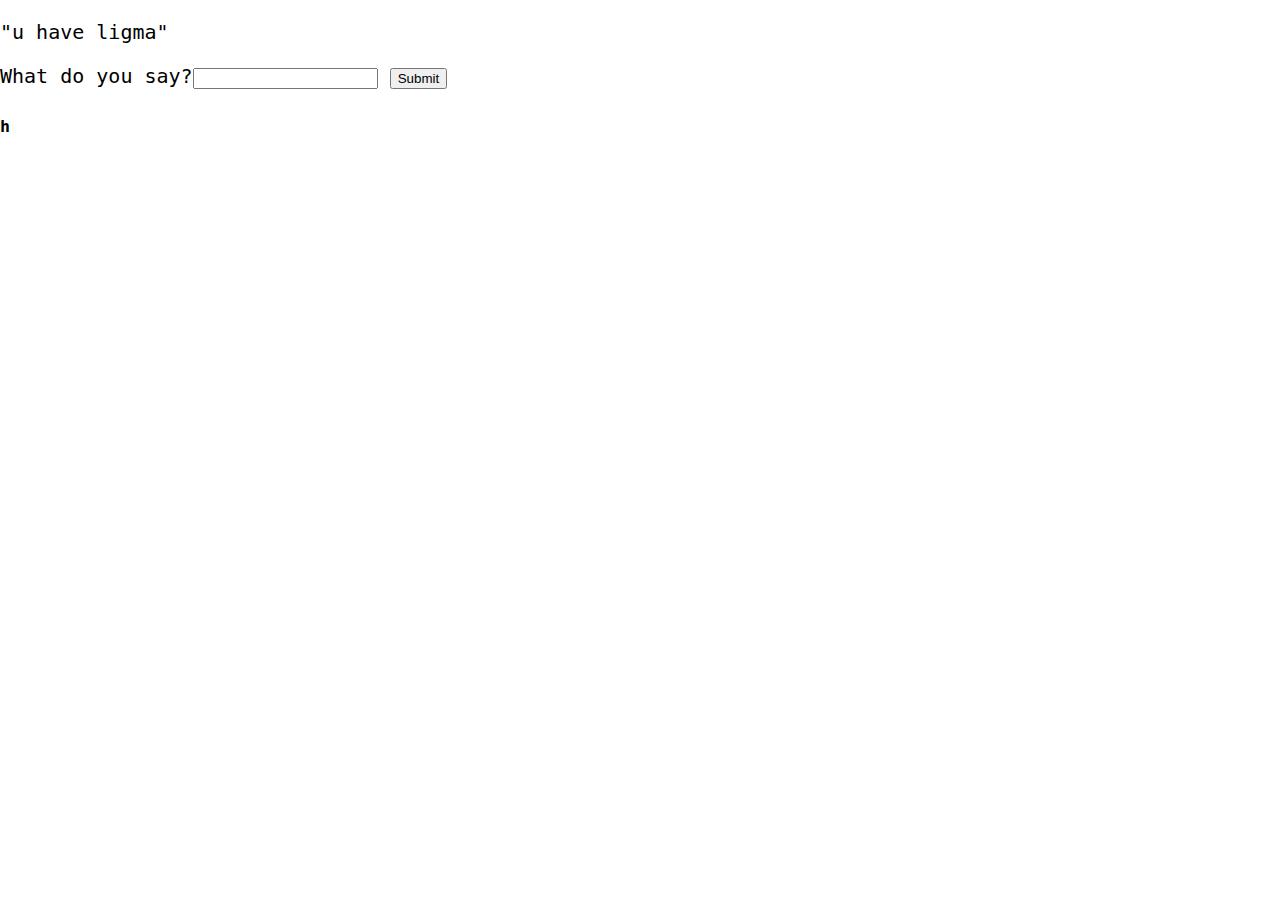
<file: comedy.html>
<!DOCTYPE html>
<html>
<head>
    <meta charset="utf-8" />
    <meta http-equiv="X-UA-Compatible" content="IE=edge">
    <title></title>
    <meta name="viewport" content="width=device-width, initial-scale=1">
    <link rel="stylesheet" type="text/css" media="screen" href="src/stylesheets/main.css" />
    <script src="src/scripts/comedy.js"></script>
    <script src="src/scripts/script.js"></script>
    <script src="https://ajax.googleapis.com/ajax/libs/jquery/3.4.0/jquery.min.js"></script>

</head>
<body>
    <p>"u have ligma"</p>
    <div></div>
    <form name="ligma" onsubmit="return whatsLigma()">
    What do you say?<input type="text" name="didYouSayIt">
    <input type="submit" value="Submit">
</form>
<h5 id="updog">h</h5>
</body>
</html>
</file>
<file: src/stylesheets/main.css>
html body{
    margin: 0px;
    padding: 0px;
    font-family: monospace;
    font-size: 20px;
}
h1{
    text-align: center;
    color: white;
}
a{
    text-decoration: none;
}
.next {
    width: 10%;
    margin-left: 45%;
}
button{
    background-color: tomato;
    padding:14px 16px;
    border: 2px solid tomato;
    font-size: 20px;
    color: white;
    border-radius: 5px;
}
button:hover{
    background-color: #2E4057;
    transition-duration:0.4s;
}
#header{
    background-color: tomato;
    
    padding: 15px;
    text-decoration: none;
}
.content{
    background-color: aqua;
    margin: 10px;
    padding: 15px;
}
#footer{
    bottom: 0px;
}
</file>
